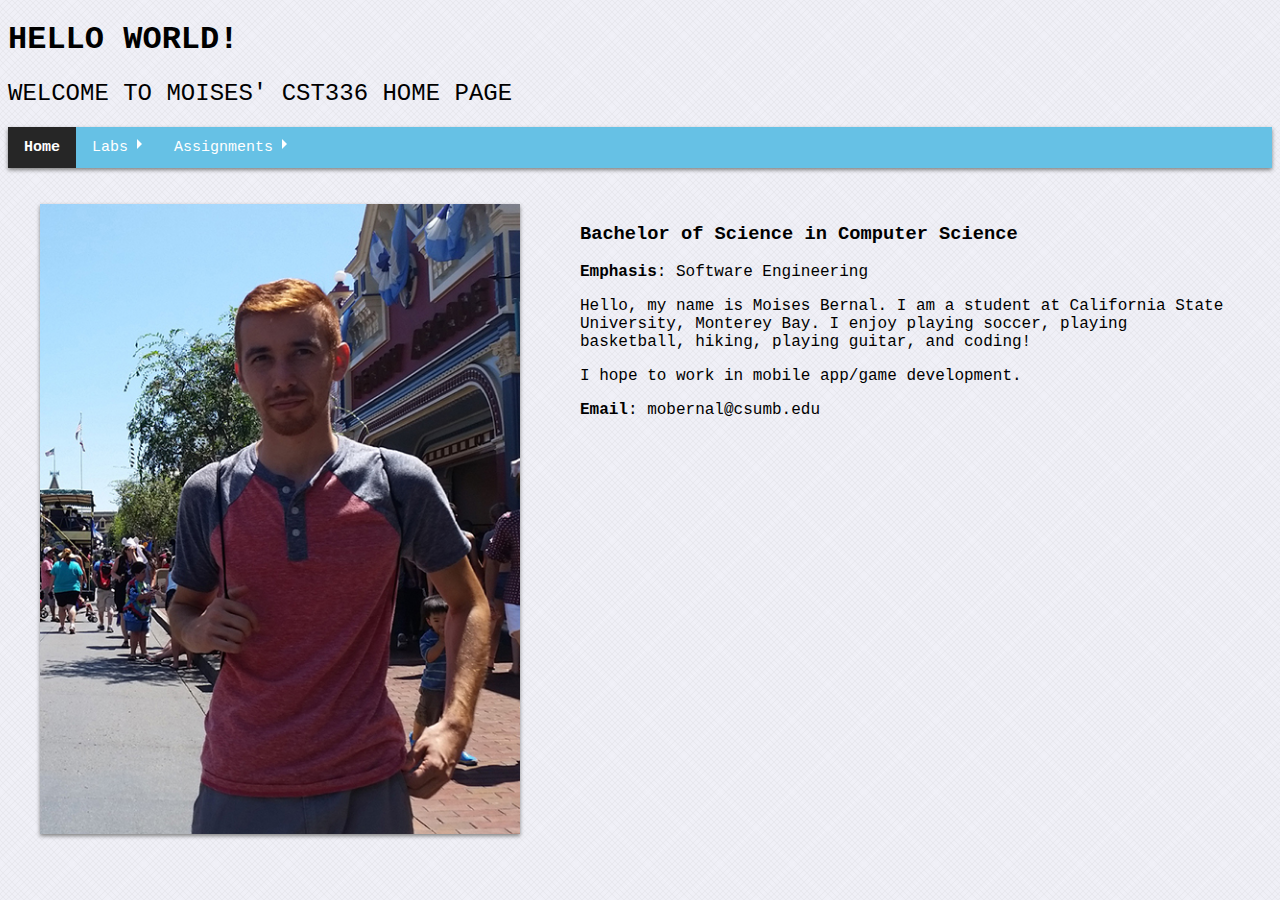
<file: assignments/assignment1/index.html>
<!DOCTYPE html>
<html lang="en">
<head>
  <meta charset="utf-8">

  <!-- Always force latest IE rendering engine (even in intranet) & Chrome Frame 
       Remove this if you use the .htaccess -->
  <meta http-equiv="X-UA-Compatible" content="IE=edge,chrome=1">

  <title>Moises Bernal's CST336 Home Page</title>
  <meta name="description" content="">
  <meta name="author" content="Moises Bernal">

  <meta name="viewport" content="width=device-width; initial-scale=1.0">

  <!-- Replace favicon.ico & apple-touch-icon.png in the root of your domain and delete these references -->
  <link rel="shortcut icon" href="/favicon.ico">
  <link rel="apple-touch-icon" href="/apple-touch-icon.png">
  <link rel="stylesheet" type="text/css" href="css/assignment1.css">
</head>

<body>
<h1>Hello world!</h1>
<h2>Welcome to Moises' CST336 Home Page</h2>
<div class="container">
	<a class="currentPage" href="index.html">Home</a>

	<div class="dropdown1">
  		<button class="dropbtn" id="buttonLabs">Labs&nbsp;<div class="arrow"></div></button>
  		<div class="dropdown-content">
    		<a href="../../labs/lab1/">Lab 1</a>
			<a href="../../labs/lab2/">Lab 2</a>
			<a href="../../labs/lab3/">Lab 3</a>
			<a href="../../labs/lab4/">Lab 4</a>
			<a href="../../labs/lab5/login.php">Lab 5</a>
  		</div>
	</div>
	<div class="dropdown2">
  		<button class="dropbtn" id="buttonAssignments">Assignments&nbsp;<div class="arrow"></div></button>
		<div class="dropdown-content">
			<a href="../assignment1/">Assignment 1</a>
			<a href="../assignment2/">Assignment 2</a>
			<a href="../assignment3/">Assignment 3</a>
			<a href="../../team_project/">Assignment 4</a>
			<a href="../assignment5/">Assignment 5</a>
		</div>
  	</div>
  	
</div>

<div class="aboutMe">
	<br><br>
	<img id="myPicture" src="images/pic1.jpg" />
	<div id="description">
	<h3>Bachelor of Science in Computer Science</h3>
	<p><b>Emphasis</b>: Software Engineering</p>

	<p>Hello, my name is Moises Bernal. I am a student at California State University, Monterey Bay. I enjoy playing soccer, playing basketball, hiking, playing guitar, and coding! </p>
	<p>I hope to work in mobile app/game development.</p>
	<p><b>Email</b>: mobernal@csumb.edu</p>
	</div>
</div>
</body>
</html>
</file>
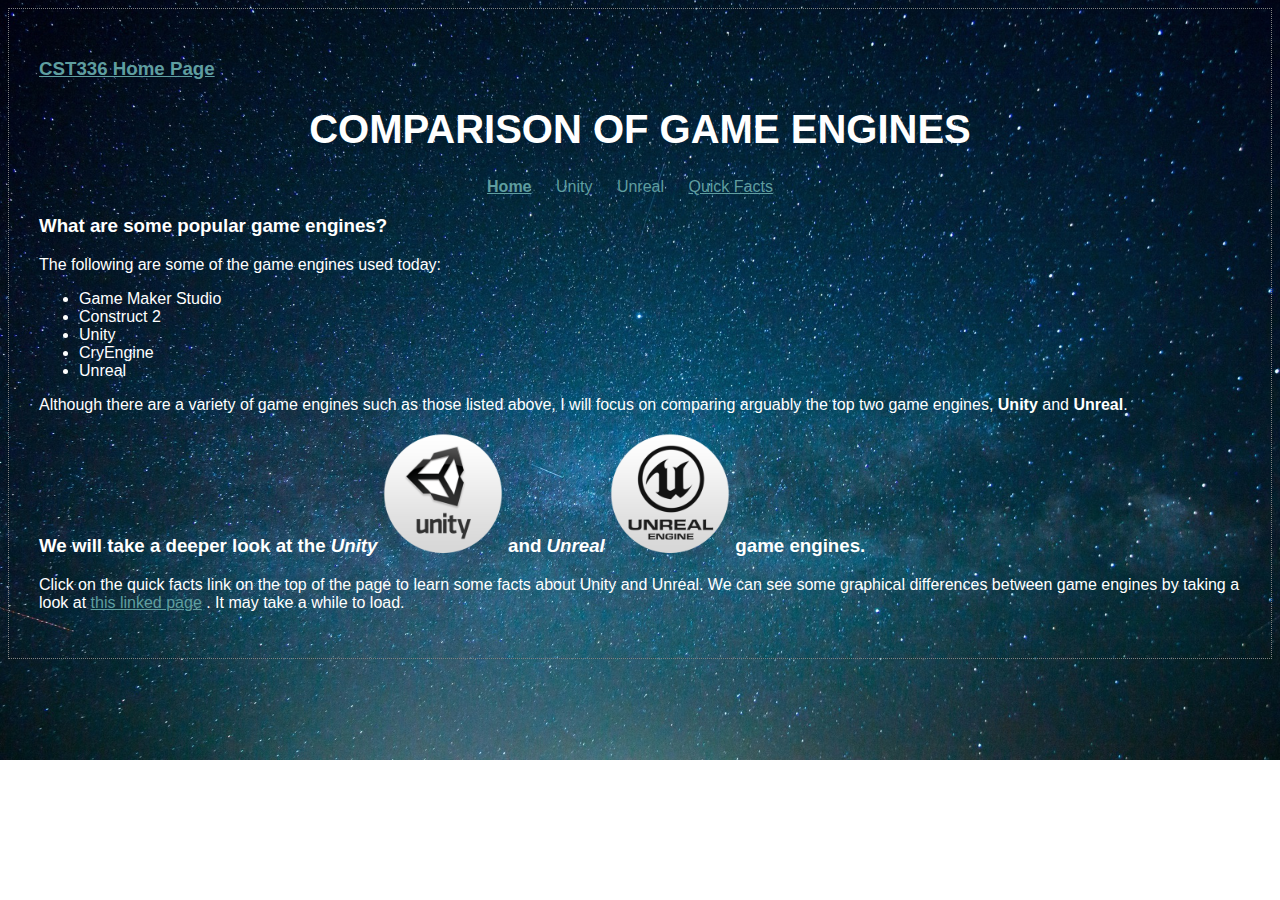
<file: labs/lab1/index.html>
<!DOCTYPE html>
<html lang="en">
<head>
	<style>
		h1 {
			text-transform:uppercase;
			text-align:center;
			color: white;
			font-weight:900;
			font-size:40px;
		}
		
		#wrapper {
			margin: 0px auto;
			border: 1px gray dotted;
			padding: 30px;
		}
		
		#menuWrapper {
			text-align:center;
		}
		
		#bottomText {
			color:white;
		}
		
		#unityPic {
			width:10%;
			height:auto;
		}
		
		#unrealPic {
			width:10%;
			height:auto;
		}
		
		.currentPage {
			font-weight:600;
		}
		
		html body {
			background-image:url(images/starry.jpg);
    		background-size:cover;
    		background-repeat:no-repeat;
    		background-position:center center;
    		font-family:Arial, Helvetica, sans-serif;
		}
		
		.menuItem {
			color: cadetblue;
			padding-right:20px;
		}
		
		a {
			color:cadetblue;
		}

	</style>
  <meta charset="utf-8">

  <!-- Always force latest IE rendering engine (even in intranet) & Chrome Frame 
       Remove this if you use the .htaccess -->
  <meta http-equiv="X-UA-Compatible" content="IE=edge,chrome=1">

  <title>lab1</title>
  <meta name="description" content="">
  <meta name="author" content="Moises">

  <meta name="viewport" content="width=device-width; initial-scale=1.0">

  <!-- Replace favicon.ico & apple-touch-icon.png in the root of your domain and delete these references -->
  <link rel="shortcut icon" href="/favicon.ico">
  <link rel="apple-touch-icon" href="/apple-touch-icon.png">
</head>

<body>
  <div id="wrapper">
  	<h3><a href="../../assignments/assignment1/">CST336 Home Page</a></h3>
  	<h1>Comparison of Game Engines</h1>
  	<div id="menuWrapper">
  	<span class="currentPage menuItem"><a href="index.html">Home</a></span>
  	<span class="menuItem">Unity</span>
  	<span class="menuItem">Unreal</span>
  	<span class="menuItem"><a href="quickFacts.html">Quick Facts</a></span>
  	</div>
  	<div id="bottomText">
  		<h3>What are some popular game engines?</h3>
			The following are some of the game engines used today:
			<ul>
				<li>Game Maker Studio</li>
				<li>Construct 2</li>
				<li>Unity</li>
				<li>CryEngine</li>
				<li>Unreal</li>
			</ul>
  		<p> Although there are a variety of game engines such as those listed above, I will focus on comparing arguably the top two game engines, <b>Unity</b> and <b>Unreal</b>.
  		</p>	
		<h3>We will take a deeper look at the <i>Unity</i> <img id="unityPic" src="images/unity.png" />
		and <i>Unreal</i> <img id="unrealPic" src="images/unreal.png"/> game engines.
		</h3>
		<p>
			Click on the quick facts link on the top of the page to learn some facts about Unity and Unreal.
			We can see some graphical differences between game engines by taking a look at
		<a href="http://not-lonely.com/blog/making-of/unity-ue-comparison/"> this linked page</a>
		. It may take a while to load.</p>
  </div>
  </div>
  
</body>
</html>
</file>
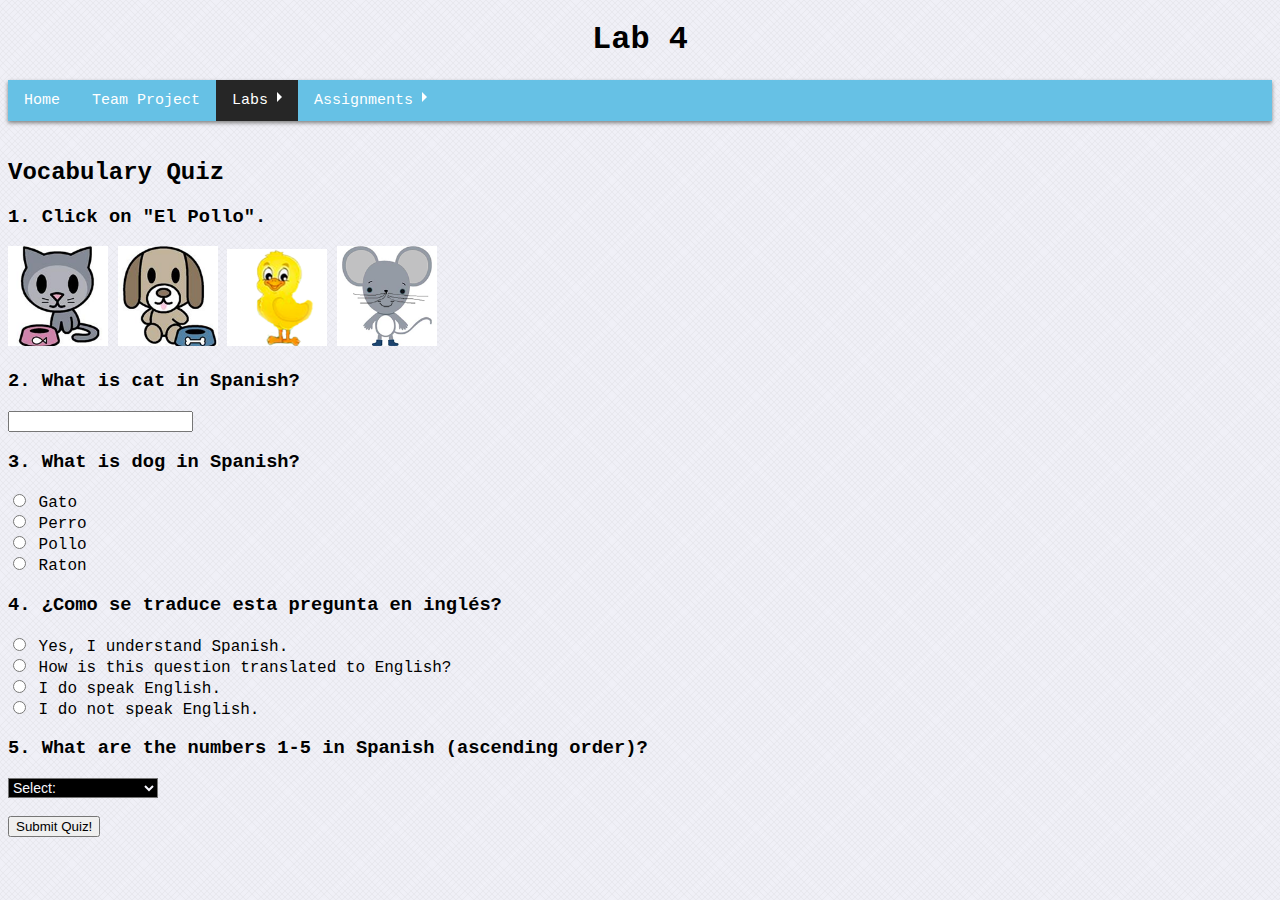
<file: labs/lab4/index.html>
<!DOCTYPE html>
<html lang="en">
<head>
  <meta charset="utf-8">

  <!-- Always force latest IE rendering engine (even in intranet) & Chrome Frame 
       Remove this if you use the .htaccess -->
  <meta http-equiv="X-UA-Compatible" content="IE=edge,chrome=1">

  <title>Lab 6</title>
  <meta name="description" content="">
  <meta name="author" content="Moises Bernal">

  <meta name="viewport" content="width=device-width; initial-scale=1.0">

  <!-- Replace favicon.ico & apple-touch-icon.png in the root of your domain and delete these references -->
  <link rel="shortcut icon" href="/favicon.ico">
  <link rel="apple-touch-icon" href="/apple-touch-icon.png">
   <!--*************jQuery MAKE SURE YOU HAVE IT************-->
  <script src="//code.jquery.com/jquery-1.11.0.min.js"></script>
  <style>
    img {
    	width: 100px;
          cursor: pointer;
    }
    
	form {
		display: inline;
	}

  	.container {
		overflow: hidden;
		background-color: #66c1e5;
		box-shadow: 0px 2px 4px 0px gray;
	}
			
	.container a {
	    float: left;
	    font-size: 15px;
	    color: white;
	    text-align: center;
	    padding: 12px 16px;
	    text-decoration: none;
	    font-family: inherit;
	}
	
	.dropdown1 {
	    float: left;
	    overflow: hidden;
	}
	
	.dropdown2 {
	    float: left;
	    overflow:hidden;
	}
	
	.dropdown1 .dropbtn {
	    font-size: 15px;    
	    border: none;
	    outline: none;
	    color: white;
	    padding: 12px 16px;
	    background-color: inherit;
	    font-family:inherit;
	}
	
	.dropdown2 .dropbtn {
	    font-size: 15px;    
	    border: none;
	    outline: none;
	    color: white;
	    padding: 12px 16px;
	    background-color: inherit;
	    font-family: inherit;
	}
	
	.container a:hover, .dropdown1:hover .dropbtn {
	    background-color: skyblue;
	    color:ghostwhite;
	}
	
	.container a:hover, .dropdown2:hover .dropbtn {
	    background-color: skyblue;
	    color:ghostwhite;
	}
	
	.dropdown-content {
	    display: none;
	    position: absolute;
	    background-color: #a8dcf0;
	    min-width: 160px;
	    box-shadow: 0px 4px 8px 0px #262626;
	    z-index: 1;
	}
	
	.dropdown-content a {
	    float: none;
	    color:white;
	    padding: 12px 16px;
	    text-decoration: none;
		display: block;
	    text-align: left;
	}
	
	.dropdown-content a:hover {
	    background-color: #262626;
	    color:white;
	    font-weight:600;
	}
	
	.dropdown1:hover .dropdown-content {
	    display: block;
	}
	
	.dropdown2:hover .dropdown-content {
	    display: block;
	}
	
	.dropdown1:hover .arrow {
		width: 0; 
		height: 0; 
		border-left: 5px solid transparent;
		border-right: 5px solid transparent;
		border-top: 5px solid ghostwhite;
	}
	
	.dropdown2:hover .arrow {
		width: 0; 
		height: 0; 
		border-left: 5px solid transparent;
		border-right: 5px solid transparent;
		border-top: 5px solid ghostwhite;
	}
	
	.arrow {
		float:right;
		width:0;
		height:0;
		border-top: 5px solid transparent;
		border-bottom: 5px solid transparent;
		border-left: 5px solid white;
	}
	
	.currentPage {
		background-color:#262626;
		font-weight:600;
	}
  	select {
  		background-color: black;
  		color:ghostwhite;
  		height:20px;
  		font-size: 14px;
  		width:150px;
  	}
  	.selectFrom {
  		margin:0;
  		background-color: black;
  		color:ghostwhite;
  		height:20px;
  		font-size: 14px;
  		width:100px;
  	}

  	html body {
  		font-family:Courier;
  		background-color:ghostwhite;
		background-image:url(../../assignments/assignment1/images/pattern1.png);
		background-repeat:repeat;
		font-weight:100;
  	}
  
	h1 {
  		text-align:center;
  	}
  	
  </style>
</head>

<body>
  <h1>Lab 4</h1>
	<div class="container">
	<a href="../../assignments/assignment1/">Home</a>
	<a href="../../team_project/">Team Project</a>
 
	<div class="currentPage dropdown1">
  		<button class="dropbtn" id="buttonLabs">Labs&nbsp;<div class="arrow"></div></button>
  		<div class="dropdown-content">
    		<a href="../lab1/">Lab 1</a>
			<a href="../lab2/">Lab 2</a>
			<a href="../lab3/">Lab 3</a>
			<a class="currentPage" href="../lab4/">Lab 4</a>
			<a href="../lab5/login.php">Lab 5</a>
  		</div>
	</div>
	<div class="dropdown2">
  		<button class="dropbtn" id="buttonAssignments">Assignments&nbsp;<div class="arrow"></div></button>
		<div class="dropdown-content">
			<a href="../../assignments/assignment1/">Assignment 1</a>
			<a href="../../assignments/assignment2/">Assignment 2</a>
			<a href="../../assignments/assignment3/">Assignment 3</a>
			<a href="../../team_project/">Assignment 4</a>
			<a href="../../assignments/assignment5/">Assignment 5</a>
		</div>
  	</div>
	</div>
	<br>
  <div>
 <!--*************STEP 1 ************-->
 <h2>Vocabulary Quiz</h2>
 
  <div id="q1">
      <h3>1. Click on "El Pollo".</h3>  
      <img id="cat" src="images/cat.png" >
      <img id="dog" src="images/dog.png" >
      <img id="chicken" src="images/chicken.png" >
      <img id="mouse" src="images/mouse.png" >
  </div>
  
 <!--*************STEP 3 ************-->
  <h3>2. What is cat in Spanish?</h3>
  <input type="text" id="q2" />
  
  <!--*************STEP 4 ************-->
  <h3>3. What is dog in Spanish?</h3>
  <input type="radio" name="q3" value="cat"> Gato <br /> 
  <input type="radio" name="q3" value="dog"> Perro <br />
  <input type="radio" name="q3" value="chicken"> Pollo <br />
  <input type="radio" name="q3" value="mouse"> Raton <br />
  
  <h3>4. ¿Como se traduce esta pregunta en inglés?</h3>
  <input type="radio" name="q4" value="0"> Yes, I understand Spanish. <br /> 
  <input type="radio" name="q4" value="1"> How is this question translated to English? <br />
  <input type="radio" name="q4" value="0"> I do speak English. <br />
  <input type="radio" name="q4" value="0"> I do not speak English. <br />
  
  <h3>5. What are the numbers 1-5 in Spanish (ascending order)?</h3>
  <select id="q5">
  	<option value="" disabled selected>Select:</option>
  	<option value="0">Tres, Uno, Cuatro, Seis, Cinco</option>
	<option value="0">Uno, Dos, Seis, Cuarto, Sinco</option>
	<option value="0">Uno, Tres, Cuatro, Dos, Sinco</option>
	<option value="1">Uno, Dos, Tres, Cuatro, Cinco</option>
  </select>
  <br /><br />
 <!--*************STEP 5 ************-->
  <input type="button" value="Submit Quiz!" id="submitQuiz" />
  
  
  <h2 id="grade"> </h2>
   
  
  </div>
  
  <script>
      var answer1;
      $("#q1 img").mouseenter( function(){    $(this).css("width","125px")     }  );
      
      $("#q1 img").mouseleave( function(){    $(this).css("width","100px")     }  );
      
      $("#q1 img").click( function(){
          
          $("#q1 img").css("border","");    
          $(this).css("border","5px solid green")
          //alert( $(this).attr("id") );
          answer1 = $(this).attr("id");
               
       });
      
      $("#submitQuiz").click( function(){
          var grade = 0;
          
          if (answer1 == "chicken") {
              grade = 20;
          }
          
          var answer2 = $("#q2").val().toUpperCase();
          if (answer2 == "GATO") {
              grade += 20;
          }
          
          var answer3 = $('input:radio[name=q3]:checked').val();
          if (answer3 == "dog") {
               grade += 20;
          }
          
          var answer4 = $('input:radio[name=q4]:checked').val();
          if (answer4 == "1") {
               grade += 20;
          }
          
          var answer5 = document.getElementById('q5').value;
          if (answer5 == "1") {
               grade += 20;
          }
          
          $("#grade").html("Grade: "  + grade);
                  
      }  );
      
  
      
  </script>
  
</body>
</html>
</file>
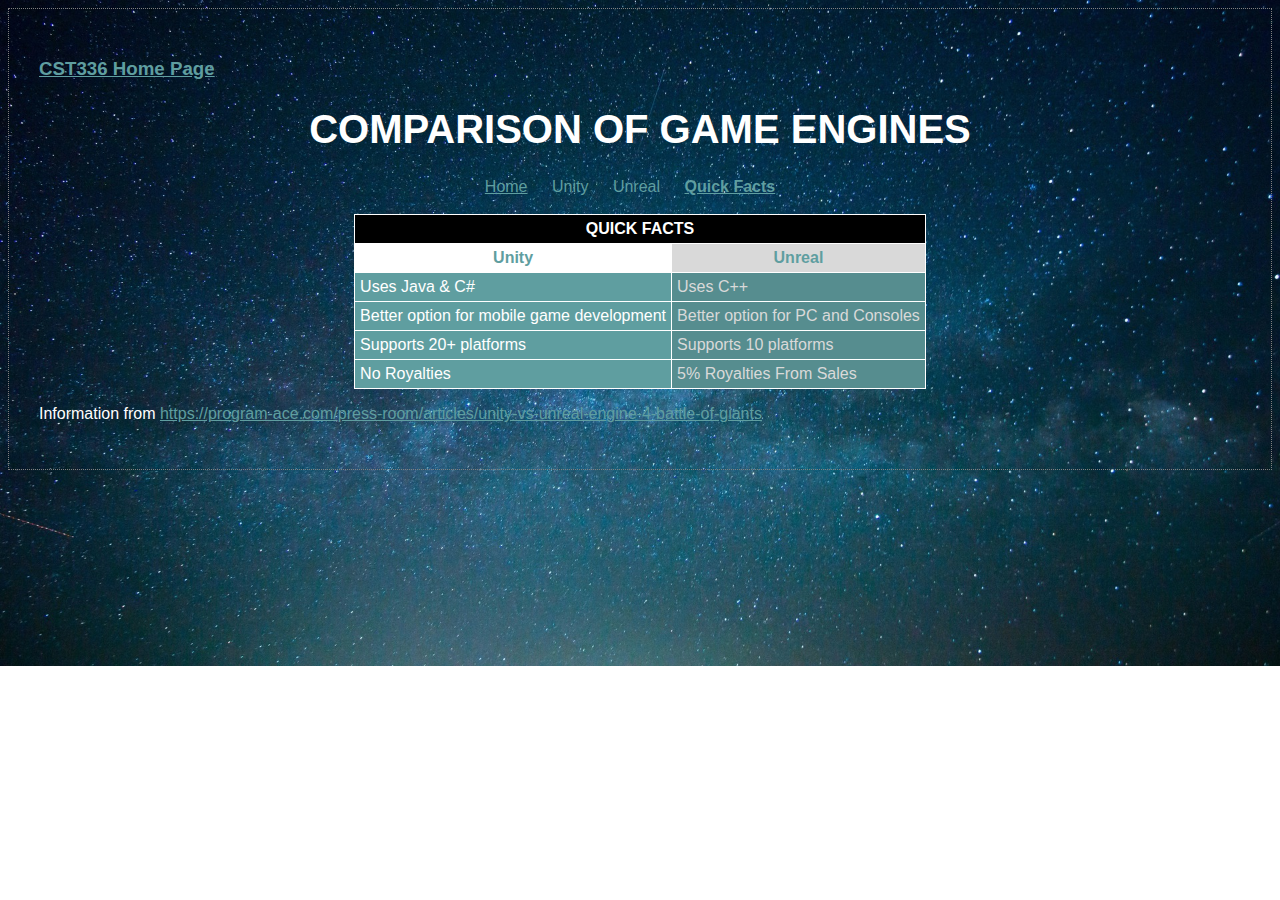
<file: labs/lab1/quickFacts.html>
<!DOCTYPE html>
<html lang="en">
<head>
  <style>
		h1 {
			text-transform:uppercase;
			text-align:center;
			color: white;
			font-weight:900;
			font-size:40px;
		}
		
		#wrapper {
			margin: 0px auto;
			border: 1px gray dotted;
			padding: 30px;
		}
		
		#menuWrapper {
			text-align:center;
		}
		
		.row0 {
			background:black;
			color:white;
			text-align:center;
			font-weight: 900;
		}
		
		.row1 {
			color:cadetblue;
		}
		
		#colA {
			background:white;
		}
		
		#colB {
			background:#d9d9d9;
		}
		
		.col1 {
			background:cadetblue;
			color:white;
		}
		.col2 {
			background:#568d8f;
			color:#d9d9d9;
		}
		
		
		table{
			margin:0px auto;
			border-collapse: collapse;
			border-color:white;
		}
		
		.currentPage {
			font-weight:600;
		}
		
		html body {
			background-image:url(images/starry.jpg);
    		background-size:cover;
    		background-repeat:no-repeat;
    		background-position:center center;
    		font-family:Arial, Helvetica, sans-serif;
		}
		
		.menuItem {
			color: cadetblue;
			padding-right:20px;
		}
		
		a {
			color:cadetblue;
		}
		
		p {
			color:white;
		}

	</style>
  <meta charset="utf-8">

  <!-- Always force latest IE rendering engine (even in intranet) & Chrome Frame 
       Remove this if you use the .htaccess -->
  <meta http-equiv="X-UA-Compatible" content="IE=edge,chrome=1">

  <title>quickFacts</title>
  <meta name="description" content="">
  <meta name="author" content="Moises">

  <meta name="viewport" content="width=device-width; initial-scale=1.0">

  <!-- Replace favicon.ico & apple-touch-icon.png in the root of your domain and delete these references -->
  <link rel="shortcut icon" href="/favicon.ico">
  <link rel="apple-touch-icon" href="/apple-touch-icon.png">
</head>

<body>
  <div id="wrapper">
  	<h3><a href="../../assignments/assignment1/">CST336 Home Page</a></h3>
  	<h1>Comparison of Game Engines</h1>
  	<div id="menuWrapper">
  	<span class="menuItem"><a href="index.html">Home</a></span>
  	<span class="menuItem">Unity</span>
  	<span class="menuItem">Unreal</span>
  	<span class="currentPage menuItem"><a href="quickFacts.html">Quick Facts</a></span>
  	</div>
  	<br>
  	
  	<table cellpadding="5" border="1">
  		<tr class="row0">
  			<td colspan="2">QUICK FACTS</td>
  		</tr>
  		<th class="row1" id="colA">Unity</th><th class="row1" id="colB">Unreal</th>
  		<tr>
  			<td class="col1">Uses Java &amp; C#</td>
  			<td class="col2">Uses C++</td>
  		</tr>
  		<tr>
  			<td class="col1">Better option for mobile game development</td>
  			<td class="col2">Better option for PC and Consoles</td>
  		</tr>
  		<tr>
  			<td class="col1">Supports 20+ platforms</td>
  			<td class="col2">Supports 10 platforms</td>
  		</tr>
  		<tr>
  			<td class="col1">No Royalties</td>
  			<td class="col2">5% Royalties From Sales</td>
  		</tr>
  	</table>
  	<p>Information from <a href="https://program-ace.com/press-room/articles/unity-vs-unreal-engine-4-battle-of-giants">https://program-ace.com/press-room/articles/unity-vs-unreal-engine-4-battle-of-giants</a></p>
  </div>
</body>
</html>
</file>
<file: assignments/assignment1/css/assignment1.css>
.container {
	overflow: hidden;
	background-color: #66c1e5;
	box-shadow: 0px 2px 4px 0px gray;
}
		
.container a {
    float: left;
    font-size: 15px;
    color: white;
    text-align: center;
    padding: 12px 16px;
    text-decoration: none;
    font-family: inherit;
}

.dropdown1 {
    float: left;
    overflow: hidden;
}

.dropdown2 {
    float: left;
    overflow:hidden;
}

.dropdown1 .dropbtn {
    font-size: 15px;    
    border: none;
    outline: none;
    color: white;
    padding: 12px 16px;
    background-color: inherit;
    font-family:inherit;
}

.dropdown2 .dropbtn {
    font-size: 15px;    
    border: none;
    outline: none;
    color: white;
    padding: 12px 16px;
    background-color: inherit;
    font-family: inherit;
}

.container a:hover, .dropdown1:hover .dropbtn {
    background-color: skyblue;
    color:ghostwhite;
}

.container a:hover, .dropdown2:hover .dropbtn {
    background-color: skyblue;
    color:ghostwhite;
}

.dropdown-content {
    display: none;
    position: absolute;
    background-color: #a8dcf0;
    min-width: 160px;
    box-shadow: 0px 4px 8px 0px #262626;
    z-index: 1;
}

.dropdown-content a {
    float: none;
    color:white;
    padding: 12px 16px;
    text-decoration: none;
	display: block;
    text-align: left;
}

.dropdown-content a:hover {
    background-color: #262626;
    color:white;
    font-weight:600;
}

.dropdown1:hover .dropdown-content {
    display: block;
}

.dropdown2:hover .dropdown-content {
    display: block;
}

.dropdown1:hover .arrow {
	width: 0; 
	height: 0; 
	border-left: 5px solid transparent;
	border-right: 5px solid transparent;
	border-top: 5px solid ghostwhite;
}

.dropdown2:hover .arrow {
	width: 0; 
	height: 0; 
	border-left: 5px solid transparent;
	border-right: 5px solid transparent;
	border-top: 5px solid ghostwhite;
}

.arrow {
	float:right;
	width:0;
	height:0;
	border-top: 5px solid transparent;
	border-bottom: 5px solid transparent;
	border-left: 5px solid white;
}

.currentPage {
	background-color:#262626;
	font-weight:600;
}

h1 {
	text-transform: uppercase;
	text-align:left;
	font-weight:900;
}

h2 {
	text-transform: uppercase;
	text-align:left;
	font-weight:400;
}

html body {
	background-color:ghostwhite;
	background-image:url(../images/pattern1.png);
	background-repeat:repeat;
	font-family:Courier;
}

#myPicture {
	float:left;
	width:40%;
	height:auto;
	box-shadow: 0px 2px 4px 0px gray;
	margin-bottom:2%;
}

#description {
	margin-left:45%;
}

.aboutMe {
	width:95%;
	height:auto;
	margin-left: auto;
	margin-right:auto;
}
</file>
